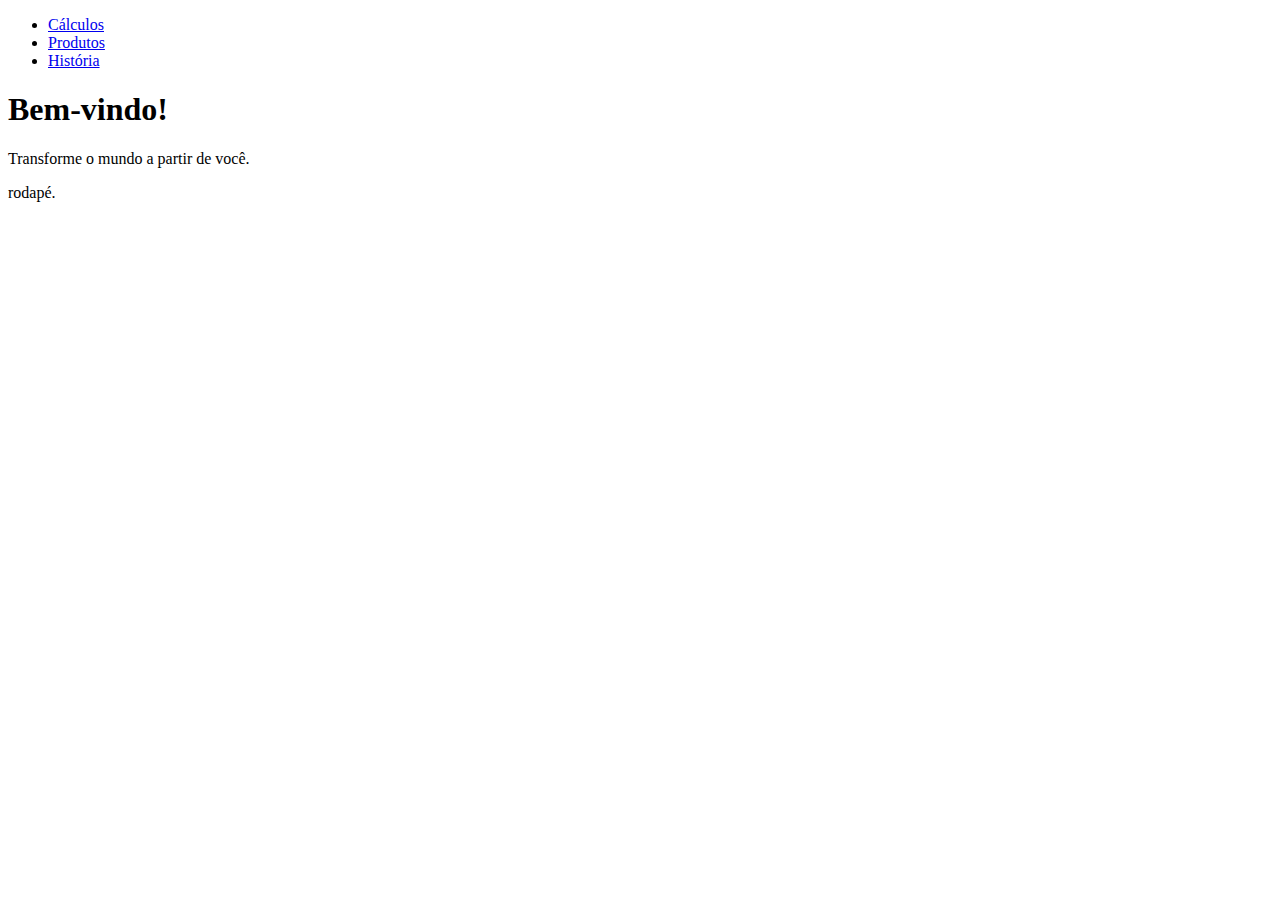
<file: index.html>
<!DOCTYPE html>
<html lang="pt-BR">
<head>
    <meta charset="UTF-8">
    <meta http-equiv="X-UA-Compatible" content="IE=edge">
    <meta name="viewport" content="width=device-width, initial-scale=1.0">
    <title>Atividade</title>
</head>
<body>
    	<!-- Menu de navegação -->
	<nav>
		<ul>
			<li><a href="calculos.html">Cálculos</a></li>
			<li><a href="produtos.html">Produtos</a></li>
			<li><a href="historia.html">História</a></li>
		</ul>
	</nav>

	<!-- Conteúdo da página  -->
	<main>
		<h1>Bem-vindo!</h1>
		<p>Transforme o mundo a partir de você.</p>
	</main>

	<!-- Rodapé -->
	<footer>
		<p>rodapé.</p>
	</footer>


</body>
</html>
</file>
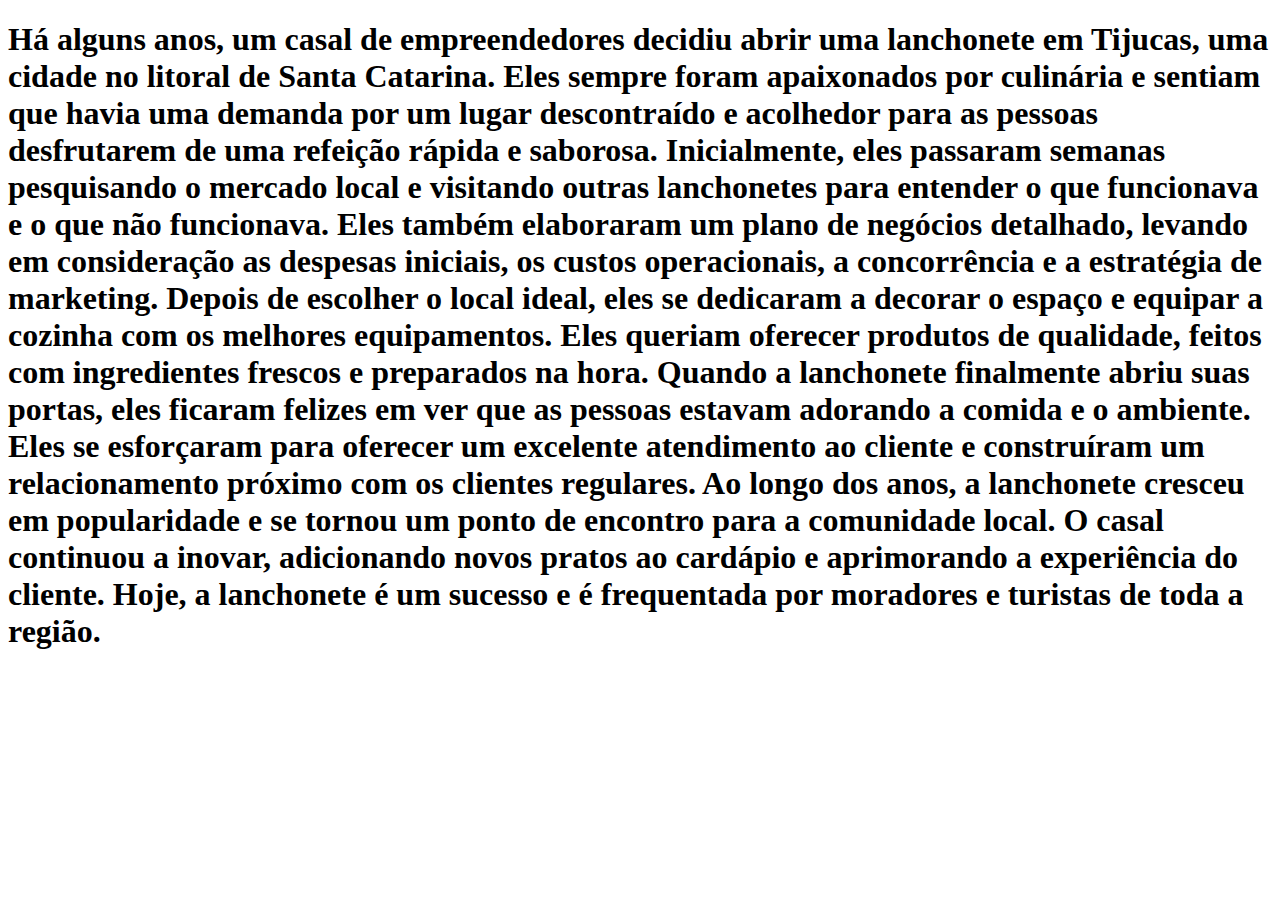
<file: historia.html>
<!DOCTYPE html>
<html lang="pt-BR">
<head>
    <meta charset="UTF-8">
    <meta http-equiv="X-UA-Compatible" content="IE=edge">
    <meta name="viewport" content="width=device-width, initial-scale=1.0">
    <title>História</title>
</head>
<body>
   <h1>Há alguns anos, um casal de empreendedores decidiu abrir uma lanchonete em Tijucas, uma cidade no litoral de Santa Catarina. Eles sempre foram apaixonados por culinária e sentiam que havia uma demanda por um lugar descontraído e acolhedor para as pessoas desfrutarem de uma refeição rápida e saborosa.

        Inicialmente, eles passaram semanas pesquisando o mercado local e visitando outras lanchonetes para entender o que funcionava e o que não funcionava. Eles também elaboraram um plano de negócios detalhado, levando em consideração as despesas iniciais, os custos operacionais, a concorrência e a estratégia de marketing.
        
        Depois de escolher o local ideal, eles se dedicaram a decorar o espaço e equipar a cozinha com os melhores equipamentos. Eles queriam oferecer produtos de qualidade, feitos com ingredientes frescos e preparados na hora.
        
        Quando a lanchonete finalmente abriu suas portas, eles ficaram felizes em ver que as pessoas estavam adorando a comida e o ambiente. Eles se esforçaram para oferecer um excelente atendimento ao cliente e construíram um relacionamento próximo com os clientes regulares.
        
        Ao longo dos anos, a lanchonete cresceu em popularidade e se tornou um ponto de encontro para a comunidade local. O casal continuou a inovar, adicionando novos pratos ao cardápio e aprimorando a experiência do cliente. Hoje, a lanchonete é um sucesso e é frequentada por moradores e turistas de toda a região.</h1>

    
</body>
</html>
</file>
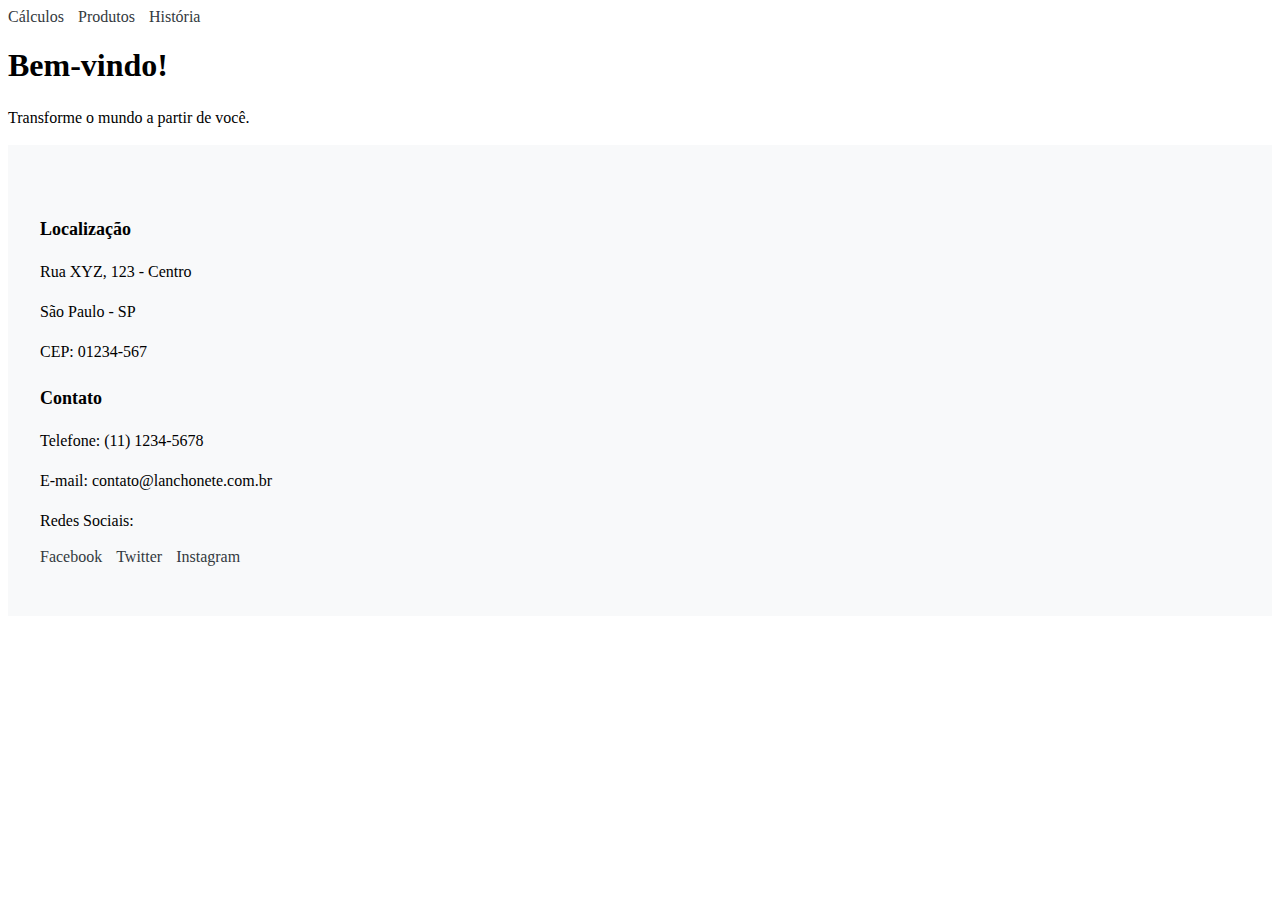
<file: home.html>
<!DOCTYPE html>
<html lang="pt-BR">
<head>
    <meta charset="UTF-8">
    <meta http-equiv="X-UA-Compatible" content="IE=edge">
    <meta name="viewport" content="width=device-width, initial-scale=1.0">
	<link rel="stylesheet" href="home.css">
    <title>Atividade</title>
</head>
<body>
    	<!-- Menu de navegação -->
	<nav>
		<ul>
			<li><a href="calculos.html">Cálculos</a></li>
			<li><a href="produtos.html">Produtos</a></li>
			<li><a href="historia.html">História</a></li>
		</ul>
	</nav>

	<!-- Conteúdo da página  -->
	<main>
		<h1>Bem-vindo!</h1>
		<p>Transforme o mundo a partir de você.</p>
	</main>

	<!-- Rodapé -->
	<footer>
		<div class="container">
		  <div class="row">
			<div class="col-md-4">
			</div>
			<div class="col-md-4">
			  <h4>Localização</h4>
			  <p>Rua XYZ, 123 - Centro</p>
			  <p>São Paulo - SP</p>
			  <p>CEP: 01234-567</p>
			</div>
			<div class="col-md-4">
			  <h4>Contato</h4>
			  <p>Telefone: (11) 1234-5678</p>
			  <p>E-mail: contato@lanchonete.com.br</p>
			  <p>Redes Sociais:</p>
			  <ul>
				<li><a href="#">Facebook</a></li>
				<li><a href="#">Twitter</a></li>
				<li><a href="#">Instagram</a></li>
			  </ul>
			</div>
		  </div>
		</div>
	  </footer>
	  


</body>
</html>
</file>
<file: home.css>
/*-------- RODAPÉ ------------*/
footer {
    background-color: #f8f9fa;
    padding: 50px 0;
  }
  
  .container {
    max-width: 1200px;
    margin: 0 auto;
  }
  
  h4 {
    font-size: 18px;
    font-weight: bold;
    margin-bottom: 20px;
  }
  
  p {
    font-size: 16px;
    line-height: 1.5;
    margin-bottom: 15px;
  }
  
  ul {
    list-style: none;
    padding: 0;
    margin: 0;
  }
  
  ul li {
    display: inline-block;
    margin-right: 10px;
  }
  
  ul li a {
    color: #343a40;
    text-decoration: none;
  }
  
  ul li a:hover {
    color: #007bff;
  }
</file>
